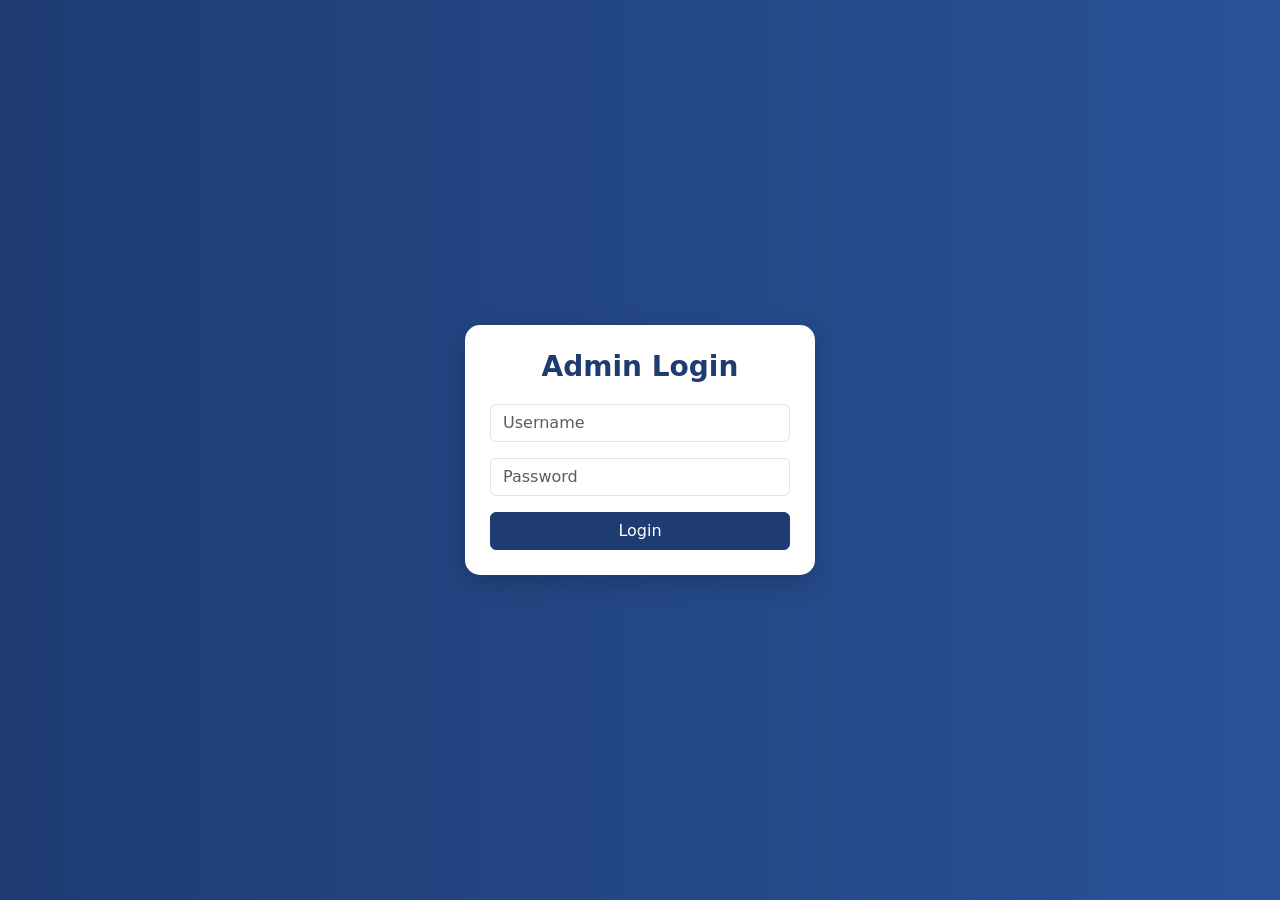
<file: templates/login.html>
<!DOCTYPE html>
<html>
<head>
    <title>Admin Login</title>
    <link href="https://cdn.jsdelivr.net/npm/bootstrap@5.3.2/dist/css/bootstrap.min.css" rel="stylesheet">

    <style>
        body {
            background: linear-gradient(to right, #1e3c72, #2a5298); 
            height: 100vh;
            display: flex;
            align-items: center;
            justify-content: center;
            color: white;
        }

        .login-card {
            background: #ffffff;
            width: 350px;
            padding: 25px;
            border-radius: 15px;
            box-shadow: 0 8px 25px rgba(0,0,0,0.2);
            color: #333;
        }

        .login-card h3 {
            text-align: center;
            margin-bottom: 20px;
            font-weight: bold;
            color: #1e3c72;
        }

        .btn-primary {
            background-color: #1e3c72;
            border-color: #1e3c72;
        }

        .btn-primary:hover {
            background-color: #16345c;
            border-color: #16345c;
        }
    </style>
</head>

<body>
    <div class="login-card">
        <h3>Admin Login</h3>
        <form method="POST">
            <input name="username" class="form-control mt-3" placeholder="Username">
            <input name="password" type="password" class="form-control mt-3" placeholder="Password">
            <button class="btn btn-primary w-100 mt-3">Login</button>
        </form>
    </div>
</body>
</html>
</file>
